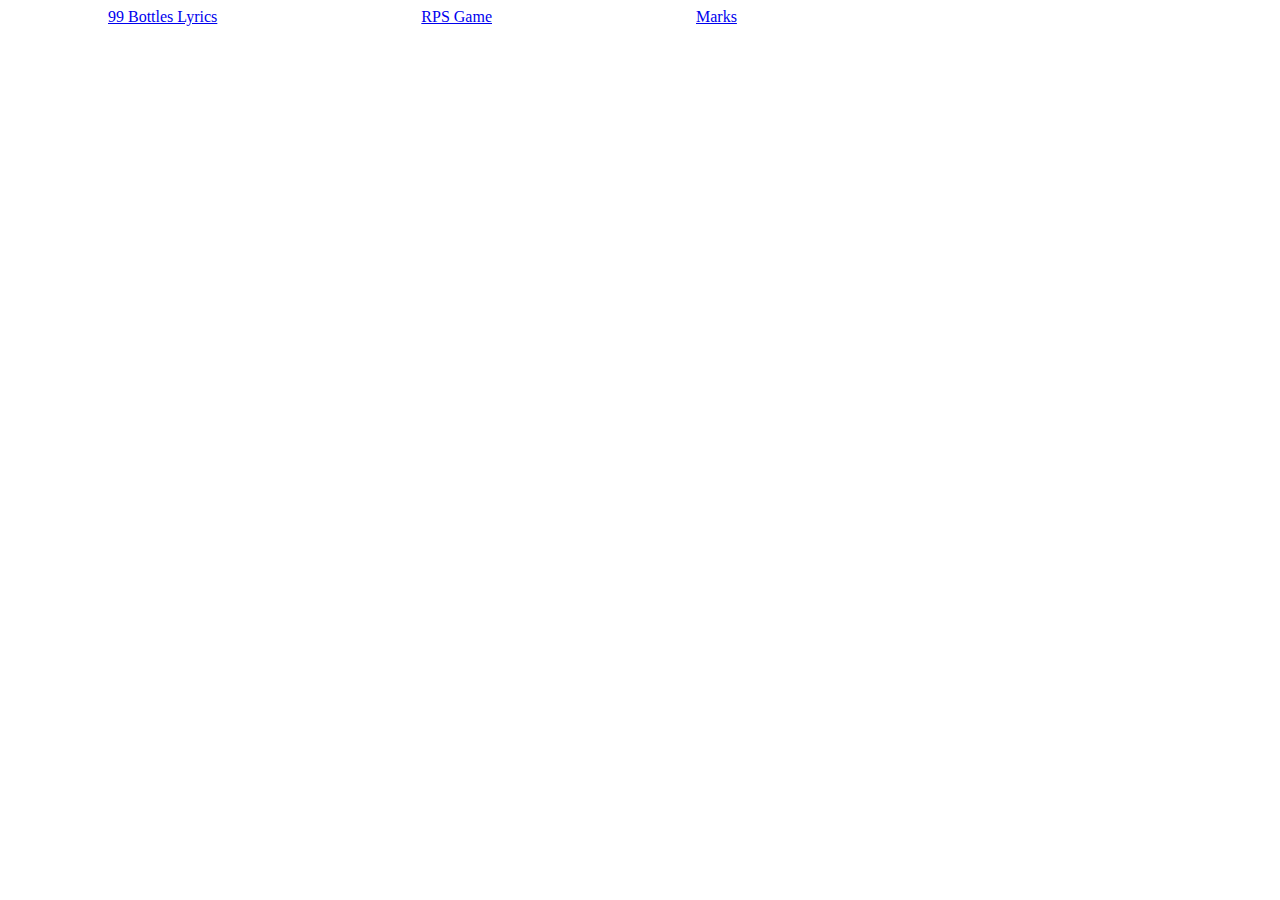
<file: index.html>
<!DOCTYPE html>
<html>
	<head>
		<title>RPS game</title>
        <link rel="stylesheet" href="style.css">
		
	<head>
<body>
<a href="lab_bottles/bottles.html" class="main">99 Bottles Lyrics</a>
<a href="lab_rps/rps.html" class="main">RPS Game</a>
<a href="lab_marks/marks.html" class="main">Marks</a>


</body>
</file>
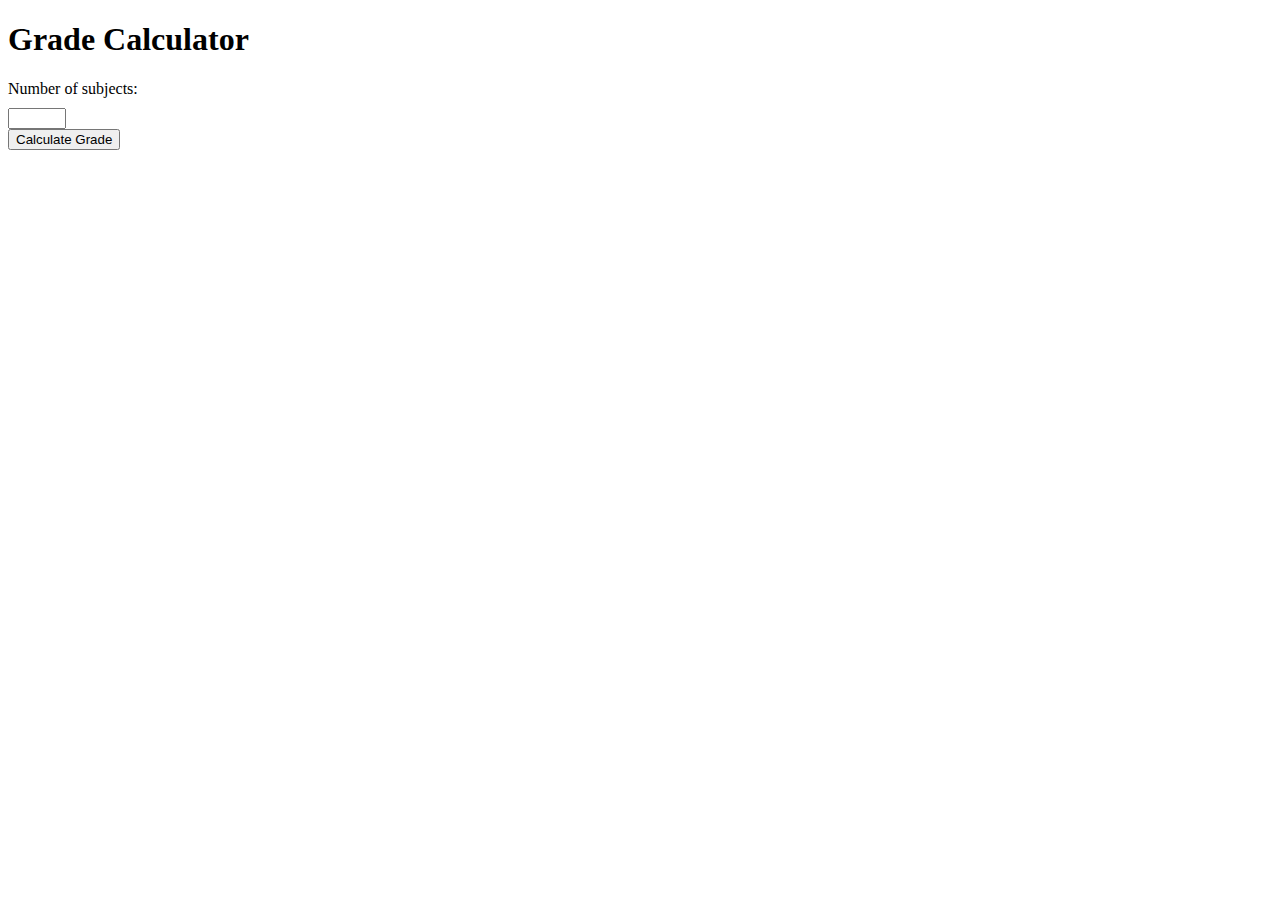
<file: lab_marks/marks.html>
<!DOCTYPE html>
<html>
  <head>
    <title>Grade Calculator</title>
    <link rel="stylesheet" href="../style.css">
    <script src="script.js" defer></script>
  </head>
  <body>
    <h1>Grade Calculator</h1>
    <form id="gradeForm">
      <label for="numSubjects">Number of subjects:</label>
      <input type="number" id="numSubjects" name="numSubjects" min="1" max="10" required>
      <div id="subjectInputs"></div>
      <button type="submit">Calculate Grade</button>
    </form>
    <div id="gradeOutput"></div>
  
  </body>
</html>
</file>
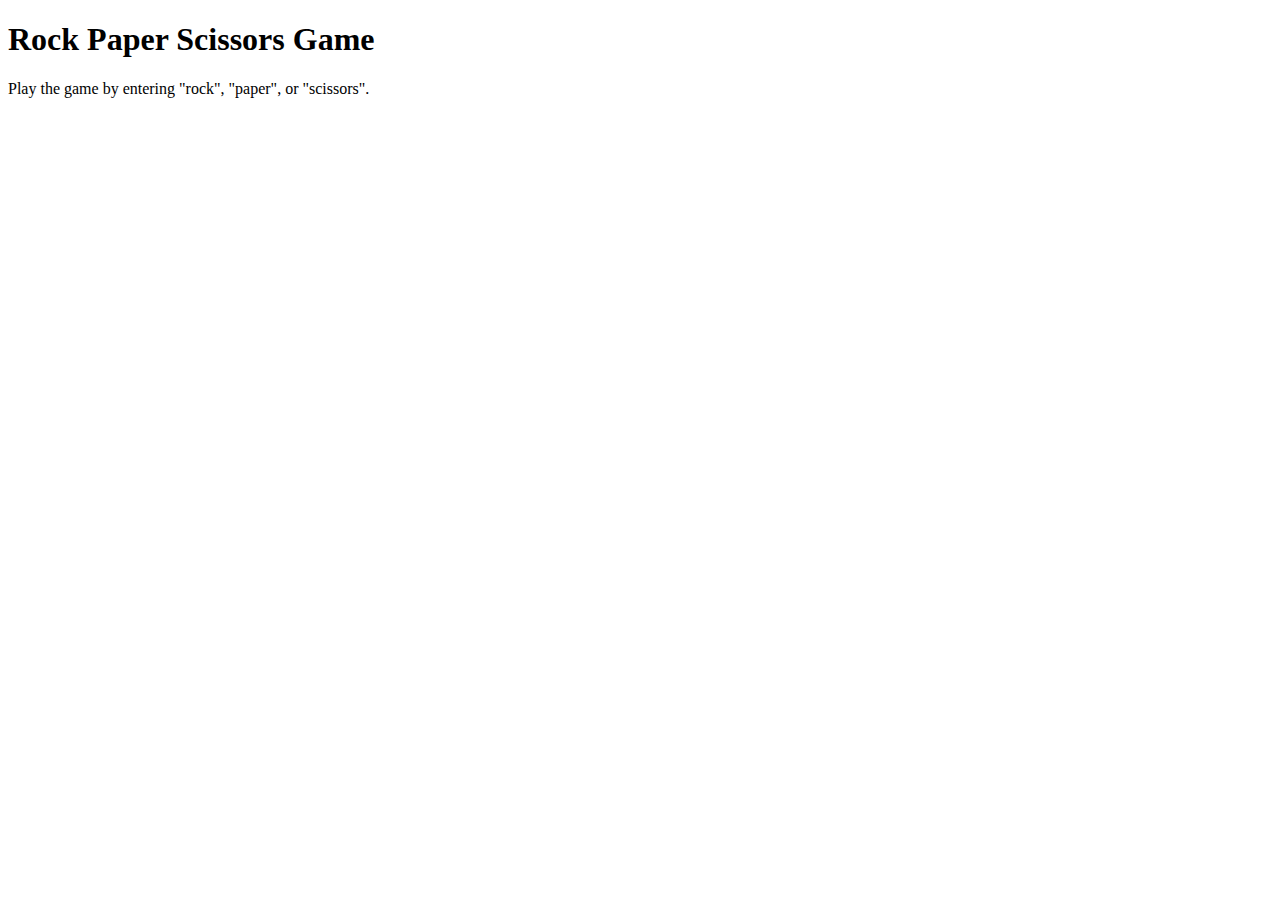
<file: lab_rps/rps.html>
<!DOCTYPE html>
<html>
  <head>
    <meta charset="UTF-8">
    <title>Rock Paper Scissors Game</title>
	<script src="script.js" defer></script>
  </head>
  <body>
    <h1>Rock Paper Scissors Game</h1>
    <p>Play the game by entering "rock", "paper", or "scissors".</p>
		
</body>
</file>
<file: style.css>
input[type="number"] {
    width: 50px;
  }
  
  label {
    display: block;
    margin-bottom: 10px;
  }
  
  .main{
    padding:100px;
    
  
  }
</file>
